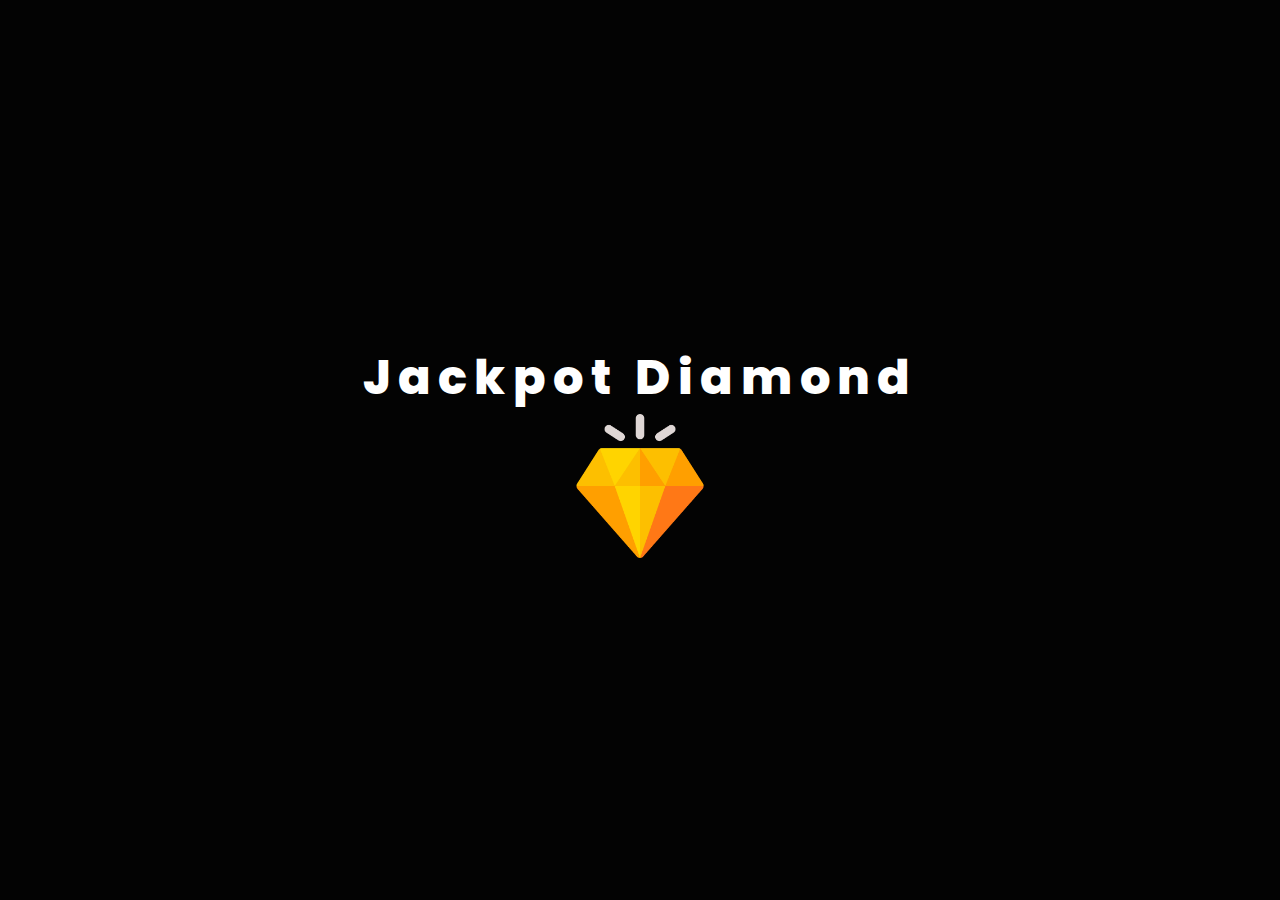
<file: index.html>
<!DOCTYPE html>
<html lang="pt-br">
<head>
    <meta charset="UTF-8">
    <meta name="viewport" content="width=device-width, initial-scale=1.0">
    <title>Jackpot Diamond</title>
    <link rel="stylesheet" href="./css/style1.css">
</head>
<body>
    <div class="inicio" id="inicio">
        <div id="animation1"></div>
        <div id="animation2"></div>
        <p class="inicio_p">Jackpot Diamond</p>
        <img class="diamond" src="./img/diamante.png" alt="imagem-de-um-diamante">
    </div>
    <section class="site" id="site">
        <div class="veu"></div>
        <section id="section_header">
            <header id="header">
                <div class="div1_header">
                    <h1 id="h1">Jackpot Diamond</h1>
                    <img class="img_header" src="./img/diamante.png" alt="imagem-de-um-diamante">
                </div>
                <div class="div2_header">
                    <nav id="nav_header">
                        <ul class="ul_header">
                            <li class="li_header"><a id="a_header1" class="a_header" href="./historia.html" target="_blank">História</a></li>
                            <li class="li_header"><a id="a_header2" class="a_header" href="./comofunciona.html" target="_blank">Regras</a></li>

                        </ul>
                    </nav>
                </div>
            </header>
            </section>
            <section id="main">
                <div class="main_div">
                    <p class="main_p">Apostar na loteria oferece uma série de vantagens emocionais e, potencialmente, financeiras. Em primeiro lugar, a loteria proporciona uma dose saudável de excitação e suspense, alimentando sonhos e expectativas. A ideia de que, com uma simples aposta, alguém pode mudar sua vida financeira da noite para o dia é extremamente sedutora.</p>
                    É claro, com a Jackpot Diamond, suas chances de ganhar o grande prêmio se multiplicam significativamente. Tomemos a Mega-Sena como exemplo, onde as chances tradicionais são de apenas 1 em 50 milhões. No entanto, com a Diamond, suas chances de sucesso aumentam impressionantemente para 1 em 1.140 mil. Percebe a diferença? É uma oportunidade única de aumentar suas chances de realizar seus sonhos. Portanto, venha se juntar a nós e participe da emoção de jogar com probabilidades muito mais favoráveis. Sucesso e boa sorte!
                </div>
        
            </section>
            <section id="card">
                <div class="div_card">
                    <p class="p_card">Vem ser milionario com a diamond!</p>
                    <img src="./img/bolsa-de-dinheiro.png" alt="imagem-de-uma-bolsa-de-dinheiro" class="img_card">
                </div>
            </section>
            <section id="name_animation">
                <p class="p_animation">J</p>
                <p class="p_animation">a</p>
                <p class="p_animation">c</p>
                <p class="p_animation">k</p>
                <p class="p_animation">p</p>
                <p class="p_animation">o</p>
                <p class="p_animation">t</p>
                <p class="p_animation">D</p>
                <p class="p_animation">i</p>
                <p class="p_animation">a</p>
                <p class="p_animation">m</p>
                <p class="p_animation">o</p>
                <p class="p_animation">n</p>
                <p class="p_animation">d</p>
            </section>
            <section id="section_b">
                <button class="section_btn"><a href="./jogo.html">Jogar</a></button>
            </section>
    </section>

    <script src="./js/script1.js"></script>
</body>
</html>
</file>
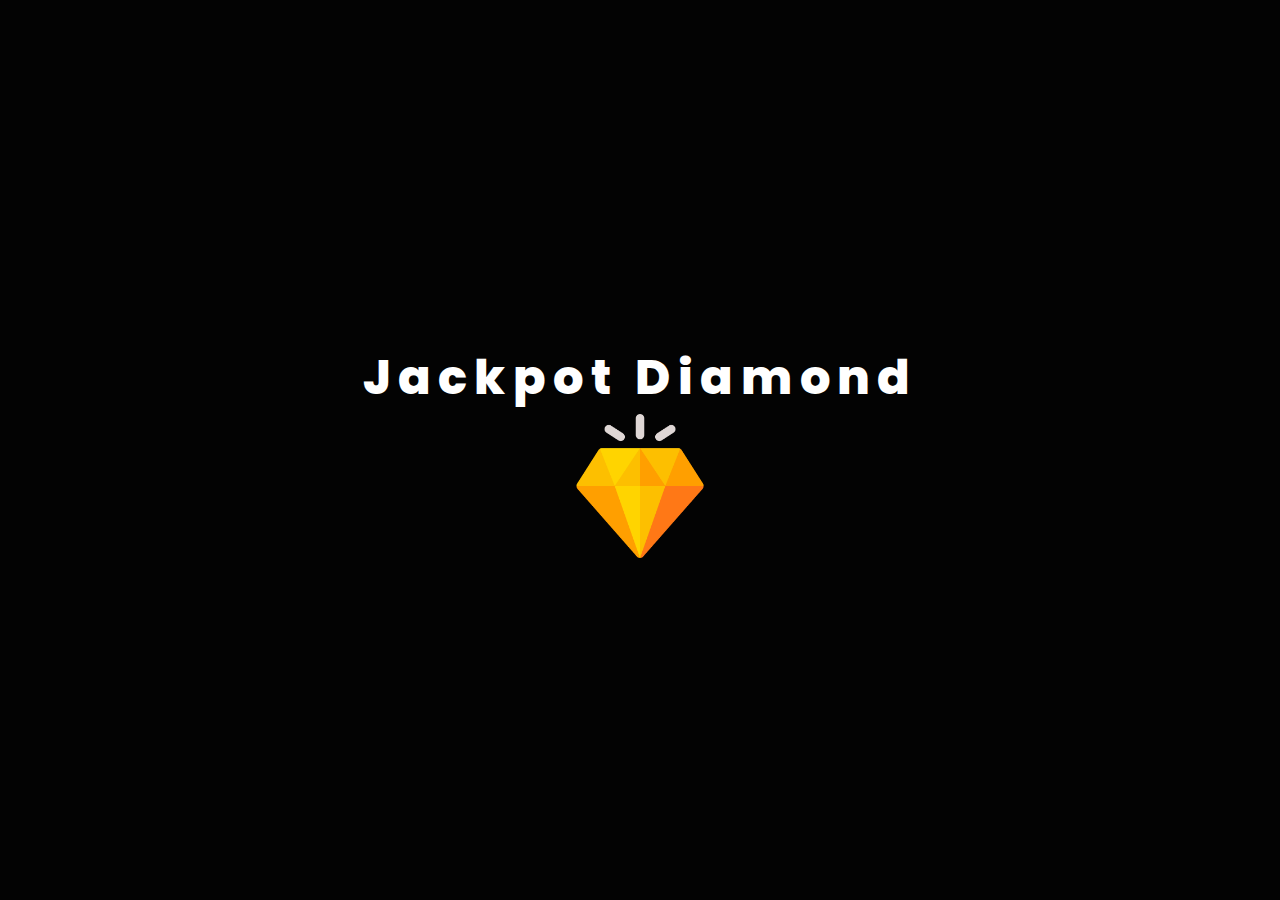
<file: comofunciona.html>
<!DOCTYPE html>
<html lang="pt-br">
<head>
    <meta charset="UTF-8">
    <meta name="viewport" content="width=device-width, initial-scale=1.0">
    <link rel="stylesheet" href="css/comofunciona.css">
    <title>Jackpot Regras</title>
</head>
<body>
    <section class="inicio" id="inicio">
        <div id="animation1"></div>
        <div id="animation2"></div>
        <p class="inicio_p">Jackpot Diamond</p>
        <img class="diamond" src="./img/diamante.png" alt="imagem-de-um-diamante">
    </section>
    <section id="site" class="site">
        <div id="veu"></div>
        <section id="section_header">
            <h1 id="h1">Jackpot Diamond</h1>
            <img src="./img/diamante.png" alt="imagem-de-um-diamante" id="diamond">
        </section>
        <section id="main">
            <div id="regras">
                <h2 class="regras_h2">Regras de Participação!</h2>
                <img src="./img/regras.png" alt="imagem-de-uma-cardeneta" id="img_regras">
            </div>
            <div class="regras_div">
                <h2 class="regras_div_h2">Participação</h2>
                <p class="regras_p">A loteria está aberta a todos os participantes que atendam aos requisitos de idade estabelecidos pelas autoridades competentes.</p>
            </div>
            <div class="regras_div" data-anima>
                <h2  class="regras_div_h2">Proibição de Participação de Funcionários</h2>
                <p class="regras_p">Funcionários da organização da loteria e suas famílias diretas não podem participar do sorteio.</p>
            </div>
            <div class="regras_div" data-anima>
                <h2  class="regras_div_h2">Idade Mínima</h2>
                <p class="regras_p">Os participantes devem atender à idade mínima de 18 anos para participar da loteria.</p>
            </div>
            <div class="regras_div" data-anima>
                <h2  class="regras_div_h2">Sorteio-1</h2>
                <p class="regras_p">O sorteio é realizado de forma justa e imparcial. São sorteados 3 números, o participante que acertar todos os números sorteados levará o prêmio para casa.</p>
            </div>
            <div class="regras_div" data-anima>
                <h2  class="regras_div_h2">Sorteio-2</h2>
                <p class="regras_p">Se não houver vencedor o prêmio é acumulado para o próximo sorteio.</p>
            </div>
            <div class="regras_div" data-anima>
                <h2  class="regras_div_h2">Impostos e Taxas:</h2>
                <p class="regras_p">Os vencedores podem ser responsáveis por quaisquer impostos ou taxas associados aos prêmios recebidos.</p>
            </div>
            <div class="regras_div" data-anima>
                <h2  class="regras_div_h2">Reserva de Direitos</h2>
                <p class="regras_p">A organização da loteria se reserva o direito de modificar as regras ou cancelar o sorteio, se necessário, por motivos legais ou outros.</p>
            </div>
           
        </section>
        <section id="section_links">
            <button class="section_button"><a href="./index1.html" class="section_button_a" target="_blank">Início</a></button>
            <button class="section_button"><a href="./historia.html" class="section_button_a" target="_blank">História</a></button>
        </section>
    </section>

    <script src="./js/comofunciona.js"></script>

    
</body>
</html>
</file>
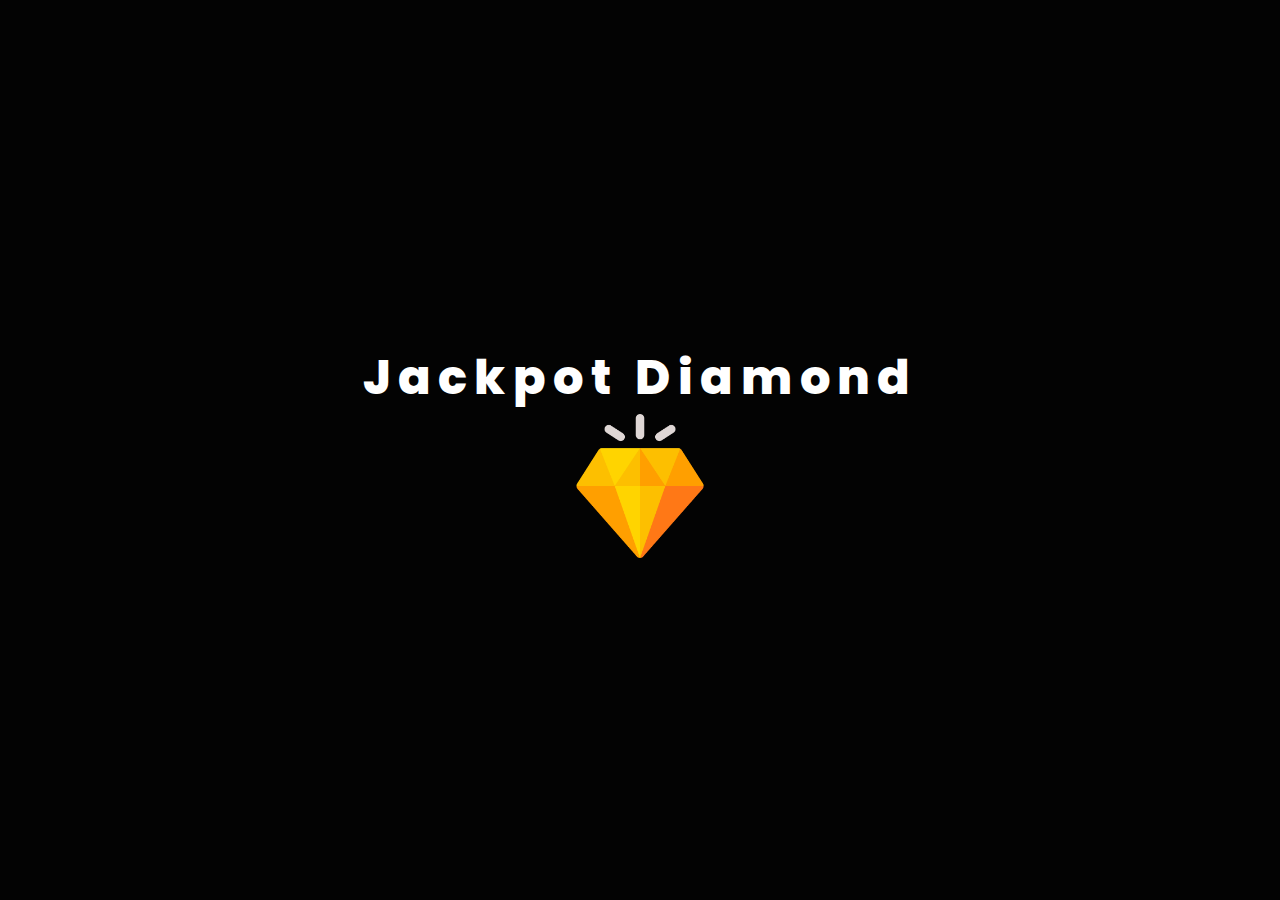
<file: historia.html>
<!DOCTYPE html>
<html lang="pt-br">
<head>
    <meta charset="UTF-8">
    <meta name="viewport" content="width=device-width, initial-scale=1.0">
    <link rel="stylesheet" href="./css/historia.css">
    <title>Jackpot História</title>
</head>
<body>
    <section class="inicio" id="inicio">
        <div id="animation1"></div>
        <div id="animation2"></div>
        <p class="inicio_p">Jackpot Diamond</p>
        <img class="diamond" src="./img/diamante.png" alt="imagem-de-um-diamante">
    </section>
    <section id="site" class="site">
        <div id="veu"></div>
    <section id="section_header">
        <h2 id="h1">Jackpot Diamond</h1>
        <img src="./img/diamante.png" alt="imagem-de-um-diamante" id="diamond">
    </section>
    <section id="historia">
        <p class="section_historia">Havia uma pequena cidade chamada Esperança, aninhada entre montanhas e banhada por rios cristalinos. Era uma comunidade onde todos se conheciam, onde a vida seguia seu curso tranquilo. Mas, um dia, essa tranquilidade foi abalada por algo que ninguém poderia ter imaginado.

            Tudo começou com um sonho. Um morador local chamado Samuel teve um sonho vívido em uma noite onde havia declarado falência de sua empresa. No sonho, ele estava parado em uma praça da cidade, segurando um bilhete de loteria que brilhava como as estrelas. Ele se via anunciando os números e distribuindo prêmios enormes para seus amigos e vizinhos.
            
            O sonho era tão real que Samuel decidiu compartilhá-lo com sua melhor amiga, Clara, na manhã seguinte. Clara era uma mulher sensata, mas também tinha um espírito aventureiro. Eles começaram a discutir o sonho e, lentamente, a ideia de criar uma loteria na cidade nasceu.
            
            A cidade inteira logo se envolveu na empolgante empreitada. Samuel e Clara foram até a prefeitura e apresentaram o projeto ao prefeito, que a apoiou. Eles organizaram reuniões públicas, divulgaram a ideia e conseguiram a adesão de muitos moradores.
            
            A loteria foi batizada de "O Tesouro das Estrelas" que mais tarde foi renomeada como "Jackpot Diamond". As regras eram simples: cada morador podia comprar um bilhete por um valor simbólico. Os números seriam sorteados mensalmente em um evento especial na praça da cidade. E o prêmio seria uma quantia considerável, doada pela generosidade dos próprios moradores.
            
            O entusiasmo cresceu rapidamente. As lojas locais começaram a vender bilhetes e os moradores discutiam estratégias para escolher os números da sorte. As crianças desenharam cartazes coloridos para anunciar o evento e os idosos compartilharam histórias de loterias antigas.
            
            O primeiro sorteio foi um evento espetacular. Toda a cidade se reuniu na principal praça da cidade. Samuel e Clara estavam no palco, segurando um globo de vidro contendo os números. A emoção estava no ar quando os números foram sorteados.
            
            O ganhador do primeiro prêmio, um humilde padeiro chamado Miguel, mal podia acreditar em sua sorte. Ele ganhou uma quantia que mudaria sua vida, e imediatamente decidiu compartilhá-la com a comunidade, doando parte de seu prêmio para construir uma escola nova.
            
            O "Tesouro das Estrelas" se tornou uma tradição adorada na cidade de Esperança. A cada mês, as pessoas se reuniam para celebrar a sorte de alguém e a generosidade de todos. O dinheiro arrecadado através da loteria foi usado para melhorar a cidade, construir parques, melhorar a infraestrutura e apoiar instituições de caridade locais.
            
            Com o tempo, a notícia da loteria se espalhou para além das fronteiras da cidade. Pessoas de outras partes do país começaram a visitar Esperança para participar e experimentar o espírito de comunidade único que a loteria havia inspirado.
            
            E assim, "O Tesouro das Estrelas" não apenas trouxe sucesso material para a cidade de Esperança, mas também uniu seus habitantes, tornando-a um lugar onde os sonhos podiam se tornar realidade, não apenas nos números sorteados, mas no coração de cada pessoa que a chamava de lar.</p>
    </section>
    <section id="section_links">
        <button class="section_button"><a href="./index1.html" class="section_button_a" target="_blank">Início</a></button>
        <button class="section_button"><a href="./comofunciona.html" class="section_button_a" target="_blank">Como Funciona?</a></button>
    </section>
    </section>
    
    <script src="./js/historia.js"></script>
</body>
</html>
</file>
<file: css/style1.css>
@import url('https://fonts.googleapis.com/css2?family=Poppins:wght@200;300;400;600;800&display=swap');

:root{
    --color-white: #fff;
    --color-black: #000;
    --primary-color:#FF9F00;
    --letter-spacing:.3rem
}
html{
    font-size: 62.5%;
    font-family: 'poppins', Arial, Helvetica, sans-serif;
    font-size: 1.5rem;
    font-weight: 600;
}
body{
    width: 100vw;
    height: 100vh;
    letter-spacing: var(--letter-spacing);
    background-image: url(../img/money.jpg);
    background-size: cover;
    background-attachment: fixed;
    background-position: center center ;
    overflow-x: hidden;
}
*{
    margin: 0;
    padding: 0;
    list-style: none;
    text-decoration: none;
    box-sizing: border-box;
}
/* inicio da section inicio */
.inicio{
    position: relative;
    width: 100vw;
    height: 100vh;
    background-color: rgb(3, 3, 3);
    display: flex;
    flex-direction: column;
    align-items: center;
    justify-content: center;
}
.diamond{
    width: 6rem;
}
#animation1{
    width: 29rem;
    height: 29rem;
    background-color: transparent;
    border: .5rem solid #1d1c1c;
    position: absolute;
    border-radius: 50%;
    transform: scale(0);
    animation: circle1 3s ease 0s infinite;
}
#animation2{
    width: 29rem;
    height: 29rem;
    background-color: transparent;
    border: .5rem solid #1d1c1c;
    position: absolute;
    border-radius: 50%;
    transform: scale(0);
    animation: circle1 3s ease 2s infinite;
}
@keyframes circle1{
    to{
        transform: scale(1);
    }
}
@keyframes circle2 {
    to{
        transform: scale(1);
    }
}
.inicio_p{
    font-size: 2rem;
    font-weight: 800;
    letter-spacing: .3rem;
    color: var(--color-white);
}
.hidden{
    display: none;
    pointer-events: none;
}
/* fim da section inicio */
.site{
    display: none;
}
.site2{
    display: block;
}
.veu{
    width: 100%;
    height: 100%;
    background-color: rgb(0, 0, 0);
    position: fixed;
    z-index: -1;
    opacity: 0.9;
    top: 0;
}
/* inicio da section header */
#section_header{
    width: 100vw;
    height: auto;
    display: grid;
    grid-template-columns: repeat(1,auto);
    grid-template-rows: repeat(2,auto);
    grid-gap: 2rem;
}
.div1_header{
    margin: 1rem 0;
    display: flex;
    flex-direction: column;
    align-items: center;
    justify-content: center;
}
#h1{
    color: var(--color-white);
    font-size: 1.5rem;
}
.img_header{
    width: 4rem;
}
.div2_header{
    margin-top: 4rem;
}
.ul_header{
    display: flex;
    align-items: center;
    justify-content: space-around;
    position: relative;
}
.li_header{
    perspective: 14rem;
    transform-style: preserve-3d;
}
.a_header{
    color: var(--color-white);
    display: flex;
    align-items: center;
    justify-content: center;
    width: 4rem;
    height: 4rem;
}
.a_header::after{
    content: '';
    position: absolute;
    background-color: transparent;
    width: 10rem;
    height: 10rem;
    border: .5rem dashed var(--primary-color);
    border-radius: 50%;
    z-index: -1;
    animation: rotate 7s linear infinite;
    filter: opacity(0);
}
.a_header:hover::after{
    filter: opacity(1);
}
@keyframes rotate{
    to{
        transform: rotate(360deg);
    }
}
/* fim da section header */
/* inicio da section main */
.main_div{
    width: 80%;
    height: auto;
    padding: 1rem 10%;
    margin: 4rem 10% ;
    text-align: center;
    background-color: rgba(0, 0, 0, 0.767);
    color: #eeeeee;
}
/* fim da section main */
/* inicio da section card */
#card{
    width: 80%;
    margin: 4rem 10%;
    height: auto;
    display: grid;
    place-items: center;
    transform-style: preserve-3d;
    perspective: 20rem;
}
.div_card{
    width: 17rem;
    height: 17rem;
    display: flex;
    flex-direction: column;
    align-items: center;
    justify-content: center;
    border: .3rem solid var(--primary-color);
    border-radius: 50%;
    animation: card 7s linear infinite;
}
.p_card{
    width: 50%;
    text-align: center;
    color: #eeeeee;
    text-transform: uppercase;
    margin-bottom: .4rem;
}
.img_card{
    width: 4rem;
}

@keyframes card{
    to{
        transform: rotateY(360deg);
    }
}
/* fim da section card */
/* inicio da section name animation */
#name_animation{
    width: 100vw;
    height: auto;
    position: relative;
    display: flex;
    align-items: center;
    justify-content: center;
    margin-top: 4rem;
    margin-bottom: 2.5rem;
    perspective: 15rem;
    transform-style: preserve-3d;
}
.p_animation{
    color: var(--primary-color);
    text-transform: uppercase;
    position: relative;
    text-transform: uppercase;
    font-size: 1.8rem;
    font-weight: 800;
    animation: colorletter 2s linear infinite alternate, rotateletter 4s linear infinite;
}
@keyframes colorletter{
    100%{
        color: #eeeeee;
    }
}
@keyframes rotateletter{
    100%{
        transform: rotatey(-360deg);
    }
}
/* fim da section name animation */
/* inicio da section b */
#section_b{
    width: 100vw;
    height: 7rem;
    background-color: transparent;
    display: grid;
    place-items: center;
}
.section_btn{
    width: 6rem;
    height: 3rem;
    border: .2rem solid var(--primary-color);
    border-radius: 1rem;
}
.section_btn, a{
    color: var(--primary-color);
    text-transform: uppercase;
    letter-spacing: var(--letter-spacing);
    font-size: .7rem;
}
/* fim da section b */
/* estilizar scroll bar */
::-webkit-scrollbar{
    width: 1rem;
    background-color: black;
}
::-webkit-scrollbar-thumb{
    background-color: var(--primary-color);
    border: .4rem solid black;
    border-radius: .5rem;
}
/* fim da estilização da scroll bar */
</file>
<file: css/comofunciona.css>
@import url('https://fonts.googleapis.com/css2?family=Poppins:wght@200;300;400;600;800&display=swap');
:root{
    --color-white: #fff;
    --primary-color:#FF9F00;
}
*{
    padding: 0;
    margin: 0;
    box-sizing: border-box;
}
html{
    font-size: 62.5%;
    font-family: 'poppins', Arial, Helvetica, sans-serif;
    font-size: 1.5rem;
    font-weight: 600;
}
body{
    width: 100vw;
    height: 100vh;
    background-image: url(../img/money.jpg);
    background-size: cover;
    background-attachment: fixed;
    background-position: center center ;
    overflow-x: hidden;
    letter-spacing: .2rem;
}

.inicio{
    position: absolute;
    top: 0;
    width: 100vw;
    height: 100vh;
    background-color: rgb(3, 3, 3);
    display: flex;
    flex-direction: column;
    align-items: center;
    justify-content: center;
    
}

#animation1{
    width: 29rem;
    height: 29rem;
    background-color: transparent;
    border: .5rem solid #1d1c1c;
    position: absolute;
    border-radius: 50%;
    transform: scale(0);
    animation: circle1 3s ease 0s infinite;
}
#animation2{
    width: 29rem;
    height: 29rem;
    background-color: transparent;
    border: .5rem solid #1d1c1c;
    position: absolute;
    border-radius: 50%;
    transform: scale(0);
    animation: circle1 3s ease 2s infinite;
}
@keyframes circle1{
    to{
        transform: scale(1);
    }

}
@keyframes circle2 {
    to{
        transform: scale(1);
    }
}
.inicio_p{
    font-size: 2rem;
    font-weight: 800;
    letter-spacing: .3rem;
    color: var(--color-white);
}
.diamond{
    width: 6rem;
}
.hidden{
    display: none;
    pointer-events: none;
}
.site{
    display: none;
}
.site2{
    display: block;
}
#veu{
    width: 100%;
    height: 100%;
    background-color: rgb(0, 0, 0);
    position: fixed;
    z-index: -1;
    opacity: 0.9;
    top: 0;
}

#section_header{
    margin-top: 1rem;
    width: 100vw;
    height: auto;
    display: flex;
    flex-direction: column;
    align-items: center;
    justify-content: center;
}
#h1{
    color: white;
    font-size: 1.5rem;
    letter-spacing: 0.3rem;

}
#diamond{
    width: 4rem;
}
#main{
    display: grid;
    grid-template-columns: repeat(1,auto);
    grid-template-rows: repeat(8,auto);
}
#regras{
    width: 50%;
    margin: 2rem 25%;
    display: flex;
    justify-content: space-around;
    align-items: center;
}
#img_regras{
    width: 4rem;
}
.regras_h2{
    color: #eeeeee;
}
.regras_div{
    width: 80%;
    height: auto;
    background-color: #000000ab;
    margin: 1rem 10%;
    border: .3rem solid #eeeeee;
    padding: 2rem;
    display: flex;
    align-items: center;
    justify-content: center;
    flex-direction: column;
    position: relative;
}

.regras_div_h2{
    color: #FCC30F;
    font-weight: 800;
    margin-bottom: 2rem;
}
.regras_p{
    color: var(--color-white);
    font-weight: 200;
}
#section_links{
    margin: 4rem 0;
    width: 100vw;
    height: auto;
    display: flex;
    align-items: center;
    justify-content: space-around;
}
.section_button_a{
    text-decoration: none;
    border: .2rem solid var(--primary-color);
    border-radius: 1rem;
    padding: 1rem;
    background-color: white;
    color: var(--primary-color);


}
.section_button:hover{
    cursor: pointer;
    transform: scale(1.1);
}
/* animações */
[data-anima]{
    filter: opacity(0);
    transition: .3s;
    transform: translate3d(-5rem, 0rem,0rem);
}
.anima{
    filter: opacity(1);
    transform: translate3d(0,0,0);
}
/* estilizar scroll bar */
::-webkit-scrollbar{
    width: 1rem;
    background-color: black;
}
::-webkit-scrollbar-thumb{
    background-color: var(--primary-color);
    border: .4rem solid black;
    border-radius: .5rem;
}
/* fim da estilização da scroll bar */
</file>
<file: css/historia.css>
@import url('https://fonts.googleapis.com/css2?family=Poppins:wght@200;300;400;600;800&display=swap');
:root{
    --color-white: #fff;
    --primary-color:#FF9F00;
}
*{
    padding: 0;
    margin: 0;
    box-sizing: border-box;
    list-style: none;
    text-decoration: none;
}
html{
    font-size: 62.5%;
    font-family: 'poppins', Arial, Helvetica, sans-serif;
    font-size: 1.5rem;
    font-weight: 600;
}
body{
    width: 100vw;
    height: 100vh;
    background-image: url(../img/money.jpg);
    background-size: cover;
    background-attachment: fixed;
    background-position: center center ;
    overflow-x: hidden;
    letter-spacing: .2rem;
}
/* inicio da section inicio */
.inicio{
    position: absolute;
    top: 0;
    left: 0;
    width: 100vw;
    height: 100vh;
    background-color: rgb(3, 3, 3);
    display: flex;
    flex-direction: column;
    align-items: center;
    justify-content: center;
}
#animation1{
    width: 29rem;
    height: 29rem;
    background-color: transparent;
    border: .5rem solid #1d1c1c;
    position: absolute;
    border-radius: 50%;
    transform: scale(0);
    animation: circle1 3s ease 0s infinite;
}
#animation2{
    width: 29rem;
    height: 29rem;
    background-color: transparent;
    border: .5rem solid #1d1c1c;
    position: absolute;
    border-radius: 50%;
    transform: scale(0);
    animation: circle1 3s ease 2s infinite;
}
@keyframes circle1{
    to{
        transform: scale(1);
    }
}
@keyframes circle2 {
    to{
        transform: scale(1);
    }
}
.inicio_p{
    font-size: 2rem;
    font-weight: 800;
    letter-spacing: .3rem;
    color: var(--color-white);
}
.diamond{
    width: 6rem;
}
/* fim da section inicio */
.hidden{
    display: none;
    pointer-events: none;
}
.site{
    display: none;
}
.site2{
    display: block;
}
#veu{
    width: 100%;
    height: 100%;
    background-color: rgb(0, 0, 0);
    position: fixed;
    z-index: -1;
    opacity: 0.9;
    top: 0;
}
/* inicio da section header */
#section_header{
    margin-top: 1rem;
    width: 100vw;
    height: auto;
    display: flex;
    flex-direction: column;
    align-items: center;
    justify-content: center;
}
#h1{
    color: white;
    font-size: 1.5rem;
    letter-spacing: .3rem;
}
#diamond{
    width: 4rem;
}
/* fim da section header */
/* inicio da section historia */
#historia{
    width: 90%;
    background-color: rgba(0, 0, 0, .8);
    margin: 2rem 5%;
    padding: .5rem 0 ;
    border: .5rem solid var(--primary-color);
}
.section_historia{
    width: 80%;
    margin: 2rem 10%;
    color:var(--color-white) ;
    font-weight: 300;
    line-height: 2rem;
}
/* fim da section historia */
/* inicio da section link */
#section_links{
    margin: 4rem 0;
    width: 100vw;
    height: auto;
    display: flex;
    align-items: center;
    justify-content: space-around;
}
.section_button_a{
    text-decoration: none;
    border: .2rem solid var(--primary-color);
    border-radius: 1rem;
    padding: 1rem;
    background-color: white;
    color: var(--primary-color);
}
.section_button:hover{
    cursor: pointer;
    transform: scale(1.1);
}
/* fim da section links */
/* estilizar scroll bar */
::-webkit-scrollbar{
    width: 1rem;
    background-color: black;
}
::-webkit-scrollbar-thumb{
    background-color: var(--primary-color);
    border: .4rem solid black;
    border-radius: .5rem;
}
/* fim da estilização da scroll bar */
</file>
